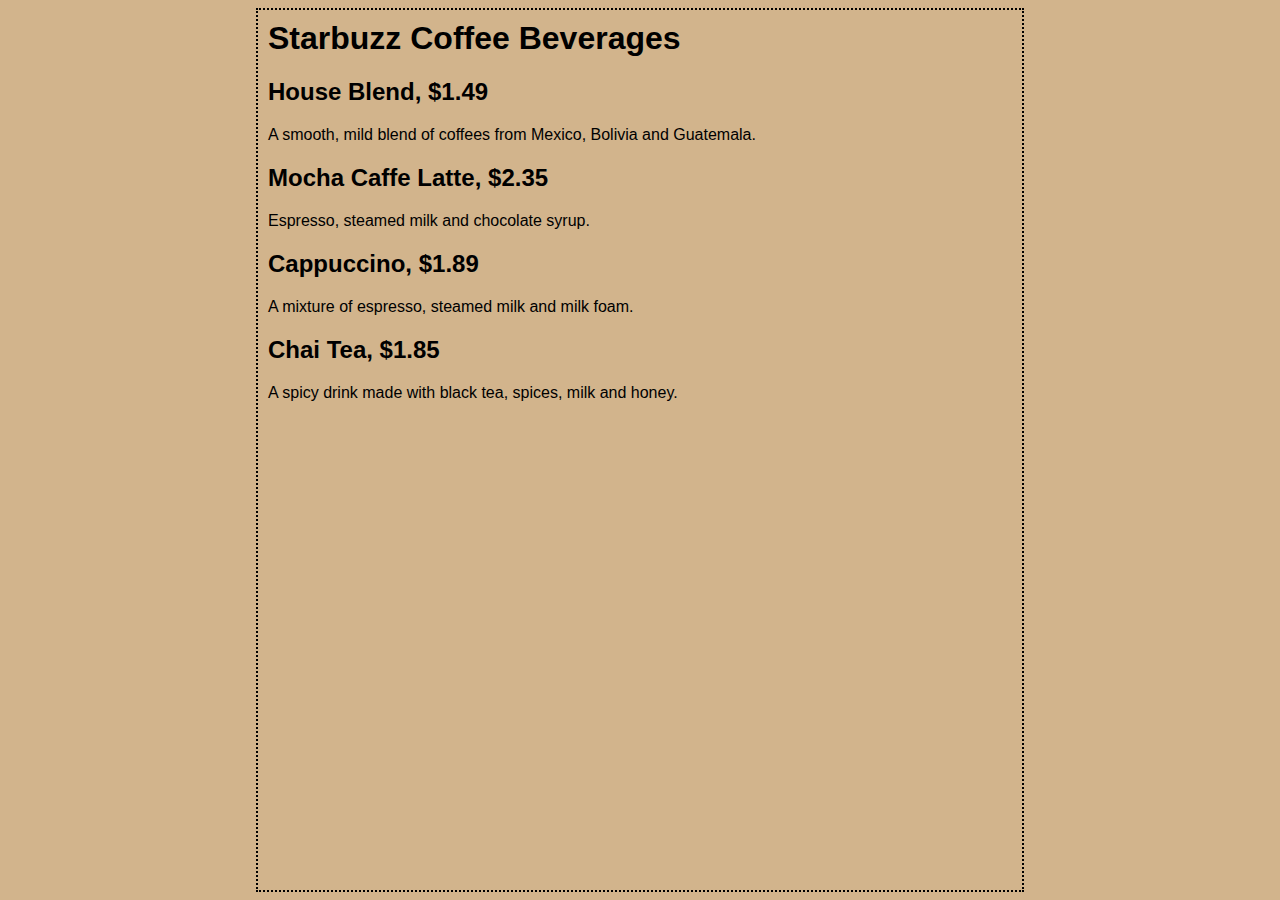
<file: chapter1/starbuzz/index.html>
<html>
  <head>
    <title>Starbuzz Coffee</title>
    <style>
      body {
      background-color: #d2b48c;
      margin-left: 20%;
      margin-right: 20%;
      border: 2px dotted black;
      padding: 10px 10px 10px 10px;
      font-family: sans-serif;
      }
    </style>
  </head>

  <body>
    <h1>Starbuzz Coffee Beverages</h1>

    <h2>House Blend, $1.49</h2>
    <p>A smooth, mild blend of coffees from Mexico, Bolivia and Guatemala.</p>

    <h2>Mocha Caffe Latte, $2.35</h2>
    <p>Espresso, steamed milk and chocolate syrup.</p>

    <h2>Cappuccino, $1.89</h2>
    <p>A mixture of espresso, steamed milk and milk foam.</p>

    <h2>Chai Tea, $1.85</h2>
    <p>A spicy drink made with black tea, spices, milk and honey.</p>
  </body>
</html>
</file>
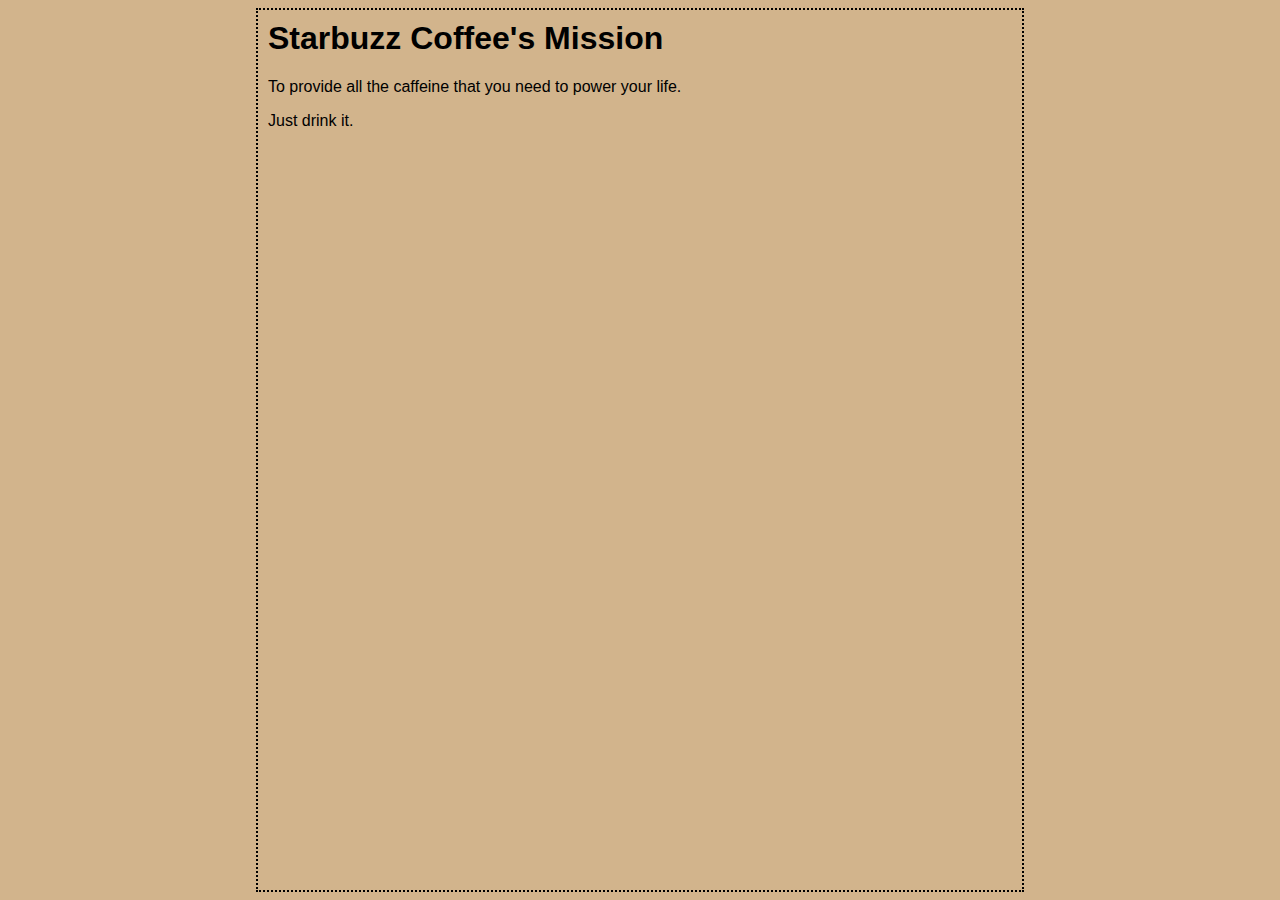
<file: chapter1/starbuzz/mission.html>
<html>
  <head>
    <title>Starbuzz Coffee's Mission</title>
    <style type="text/css">
      body {
      background-color: #d2b48c;
      margin-left: 20%;
      margin-right: 20%;
      border: 2px dotted black;
      padding: 10px 10px 10px 10px;
      font-family: sans-serif;
      }	
    </style>
  </head> 
  <body>
    <h1>Starbuzz Coffee's Mission</h1>
    <p>To provide all the caffeine that you need to power your life.</p>
    <p>Just drink it.</p>
  </body>
</html>
</file>
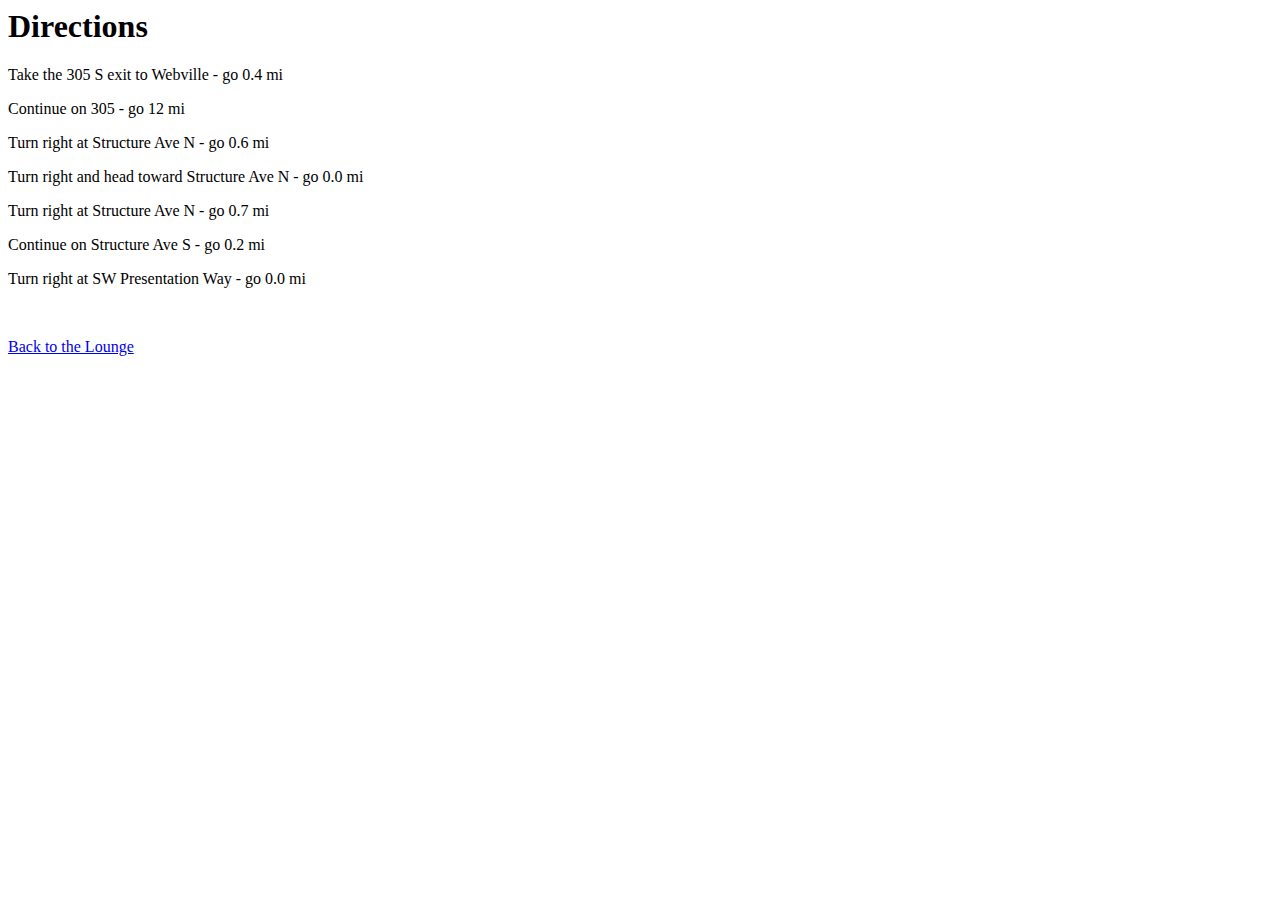
<file: chapter2/lounge/directions.html>
<html>
  <head>
    <title>Head First Lounge Directions</title>
  </head>
  <body>
    <h1>Directions</h1>
    <p>Take the 305 S exit to Webville - go 0.4 mi</p>
    <p>Continue on 305 - go 12 mi</p>
    <p>Turn right at Structure Ave N - go 0.6 mi</p>
    <p>Turn right and head toward Structure Ave N - go 0.0 mi</p>
    <p>Turn right at Structure Ave N - go 0.7 mi</p>
    <p>Continue on Structure Ave S - go 0.2 mi</p>
    <p>Turn right at SW Presentation Way - go 0.0 mi</p>

    <br/>
    <p>
      <a href="lounge.html">Back to the Lounge</a>
    </p>
  </body>
</html>
</file>
